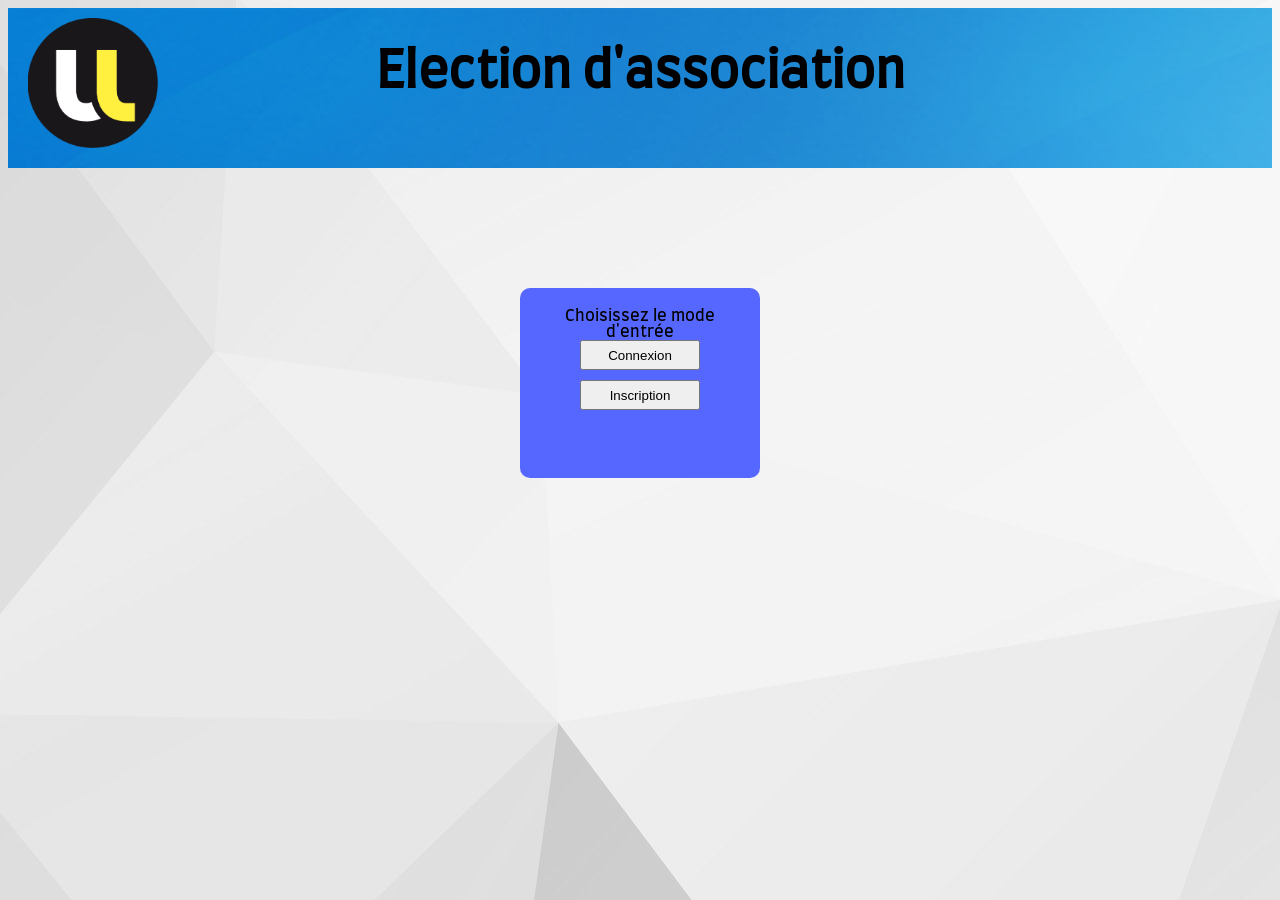
<file: index.html>
<!DOCTYPE html>
<html lang="en" dir="ltr">
  <head>
    <meta charset="utf-8">
    <title>Connexion : Utilisateur | Organisateur</title>
    <link rel="stylesheet" href="css/style.css">
  </head>
  <body>
    <header>
      <img src="images/logo_univ.png">
      <h1>Election d'association</h1>
    </header>
    <div id="index">
      <div >
        <center>Choisissez le mode d'entrée</center>
      </div>
      <form action="connexion.php" method="get">
        <input type="submit" class="utilisateur" name="utilisateur" value="Connexion">
      </form>
      <form action="inscription.php" method="get">
        <input type="submit" class="organisateur" name="Organisateur" value="Inscription">
      </form>

    </div>

  </body>
</html>
</file>
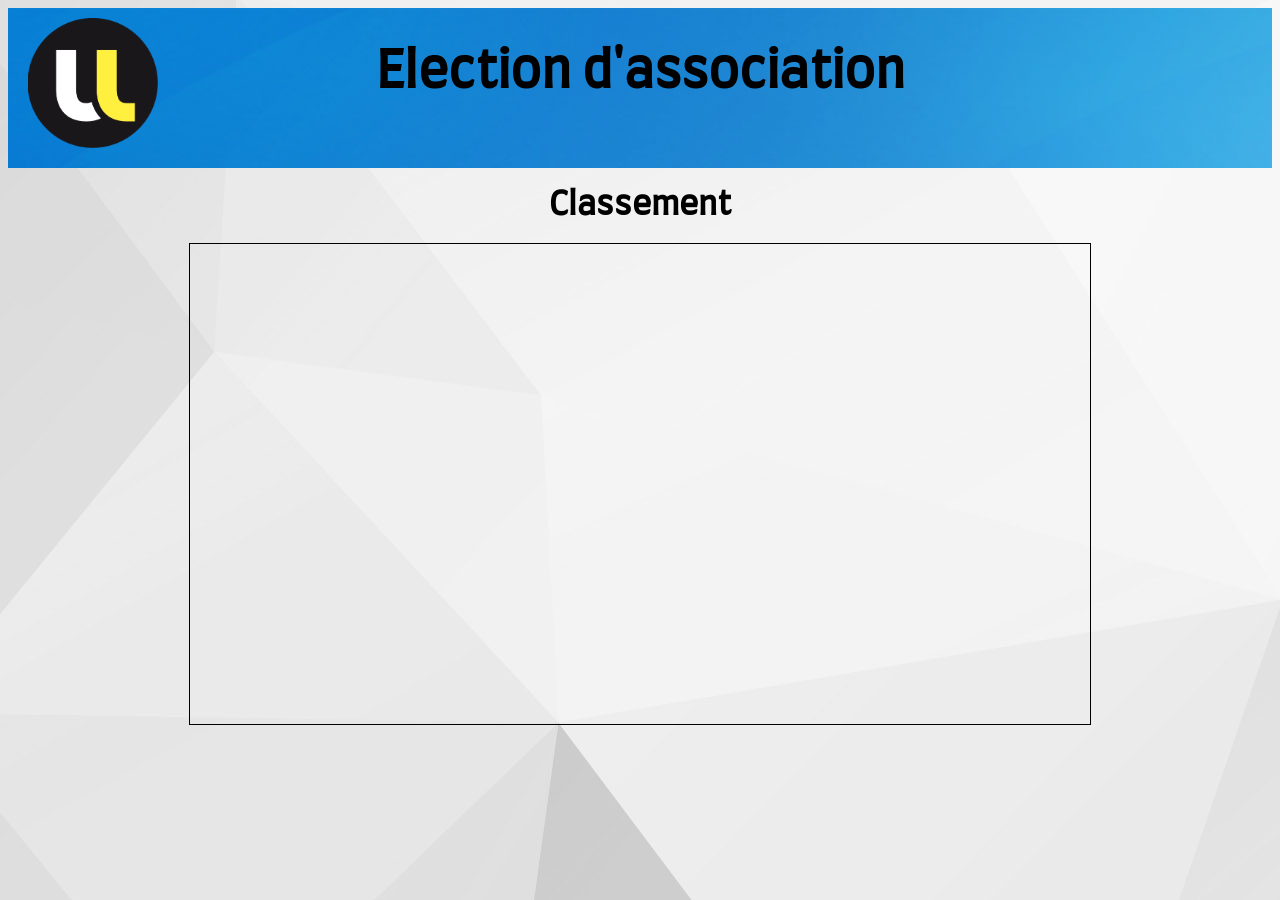
<file: classement.html>
<!DOCTYPE html>
<html lang="en" dir="ltr">
  <head>
    <meta charset="utf-8">
    <title>Election : Classement</title>
    <link rel="stylesheet" href="css/style.css">
    <link rel="stylesheet" href="css/classement.css">
  </head>
  <body>
    <header>
      <img src="images/logo_univ.png">
      <h1>Election d'association</h1>
      <form action="vote.html" method="get">
        <input type="submit" class="retour" name="retour" value="Retour">
      </form>
    </header>
    <h1>Classement</h1>
    <div id="classement">

    </div>

  </body>
</html>
</file>
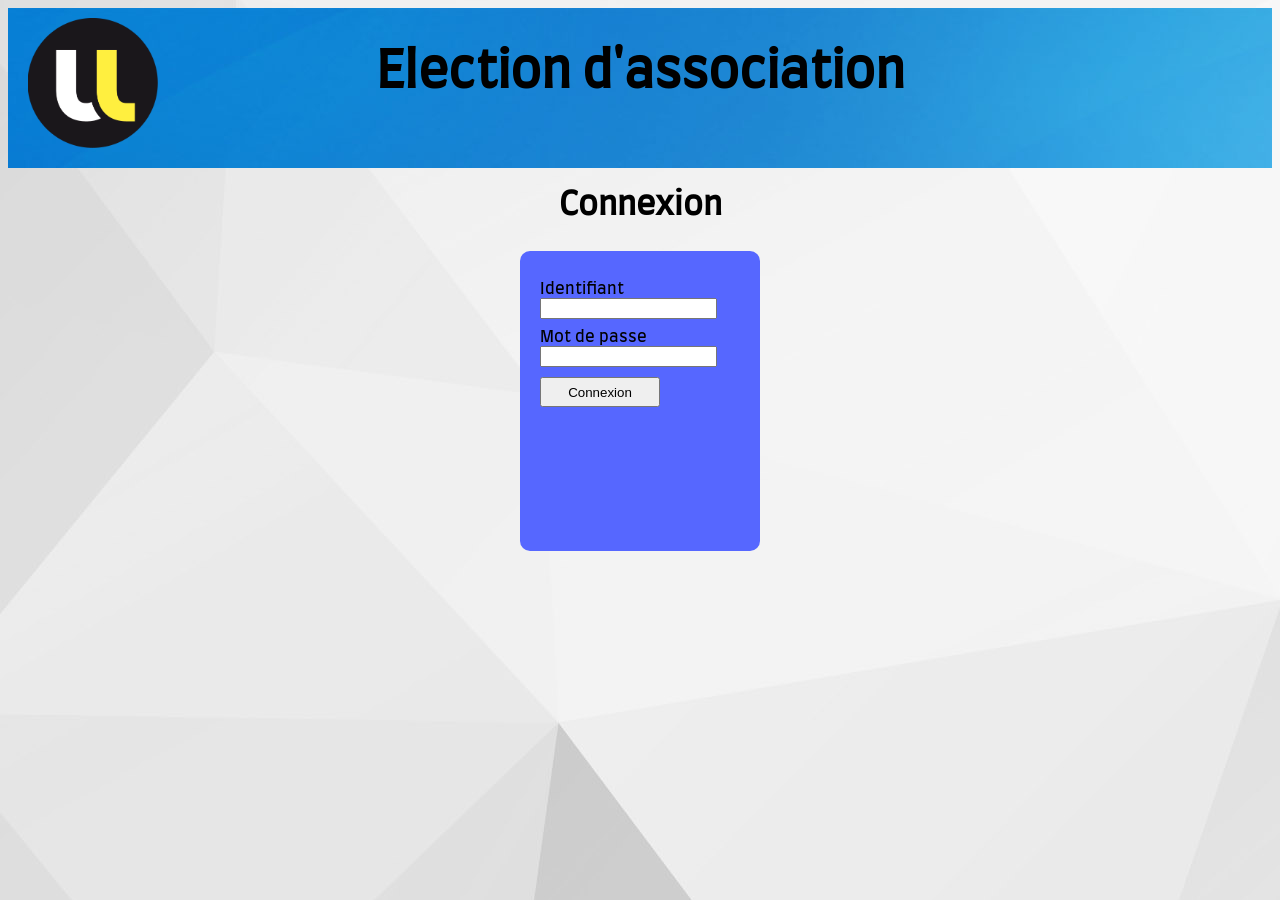
<file: connexion.html>
<!DOCTYPE html>
<html lang="en" dir="ltr">
  <head>
    <meta charset="utf-8">
    <title>Election : Connexion</title>
    <link rel="stylesheet" href="css/style.css">
    <link rel="stylesheet" href="css/connexion-inscription.css">
  </head>
  <body>
    <header>
      <img src="images/logo_univ.png">
      <h1>Election d'association</h1>
      <form action="index.html" method="get">
        <input type="submit" class="retour" name="retour" value="Retour">
      </form>
    </header>
    <h1>Connexion</h1>
    <div id="connect">
      <form action="vote.html" method="post">
        <div>

          <div>
            <label for="identifier1">Identifiant</label>
            <input type="text" id="identifier1" name="identifier1">
          </div>

          <div>
						<label for="password1">Mot de passe</label>
						<input type="password" id="password1" name="password1"/>
					</div>

        </div>

        <div>
					<input type="submit" id="connection" value="Connexion"/>
				</div>
      </form>

    </div>

  </body>
</html>
</file>
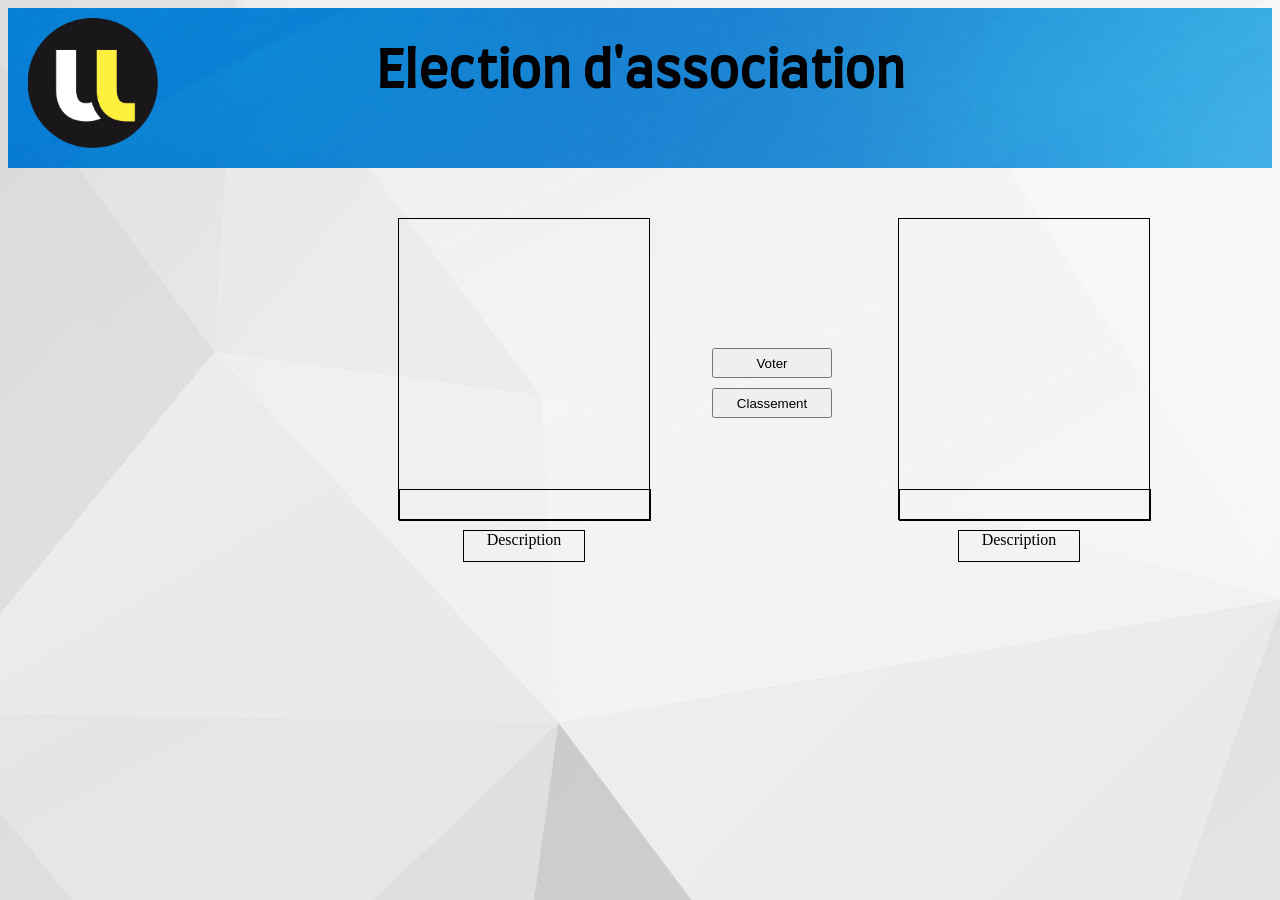
<file: vote.html>
<!DOCTYPE html>
<html lang="en" dir="ltr">
  <head>
    <meta charset="utf-8">
    <title>Vote</title>
    <link rel="stylesheet" href="css/style.css">
    <link rel="stylesheet" href="css/vote.css">
  </head>
  <body>
    <header>
      <img src="images/logo_univ.png">
      <h1>Election d'association</h1>
      <form action="modifier_utilisateur.php" method="get">
        <input type="submit" class="modifier" name="modifier" value="Modifier son compte">
      </form>
      <form action="index.html" method="get">
        <input type="submit" class="deconnexion" name="deconnexion" value="Deconnexion">
      </form>
    </header>
    <div id="assoc1">
      <div id="nom-assoc1"></div>
    </div>

    <input type="submit" id="voter" name="voter" value="Voter">

    <form action="classement.html" method="get">
      <input type="submit" id="classement" name="classement" value="Classement">
    </form>
    <div id="assoc2">
      <div id="nom-assoc2"></div>
    </div>

    <div class="popup1" onclick="popup1()">Description
      <span class="textpopup1" id="popup">La description</span>
    </div>

    <div class="popup2" onclick="popup2()">Description
      <span class="textpopup2" id="popupbis">La description</span>
    </div>


    <script type="text/javascript" src="javascript/vote.js"></script>
  </body>
</html>
</file>
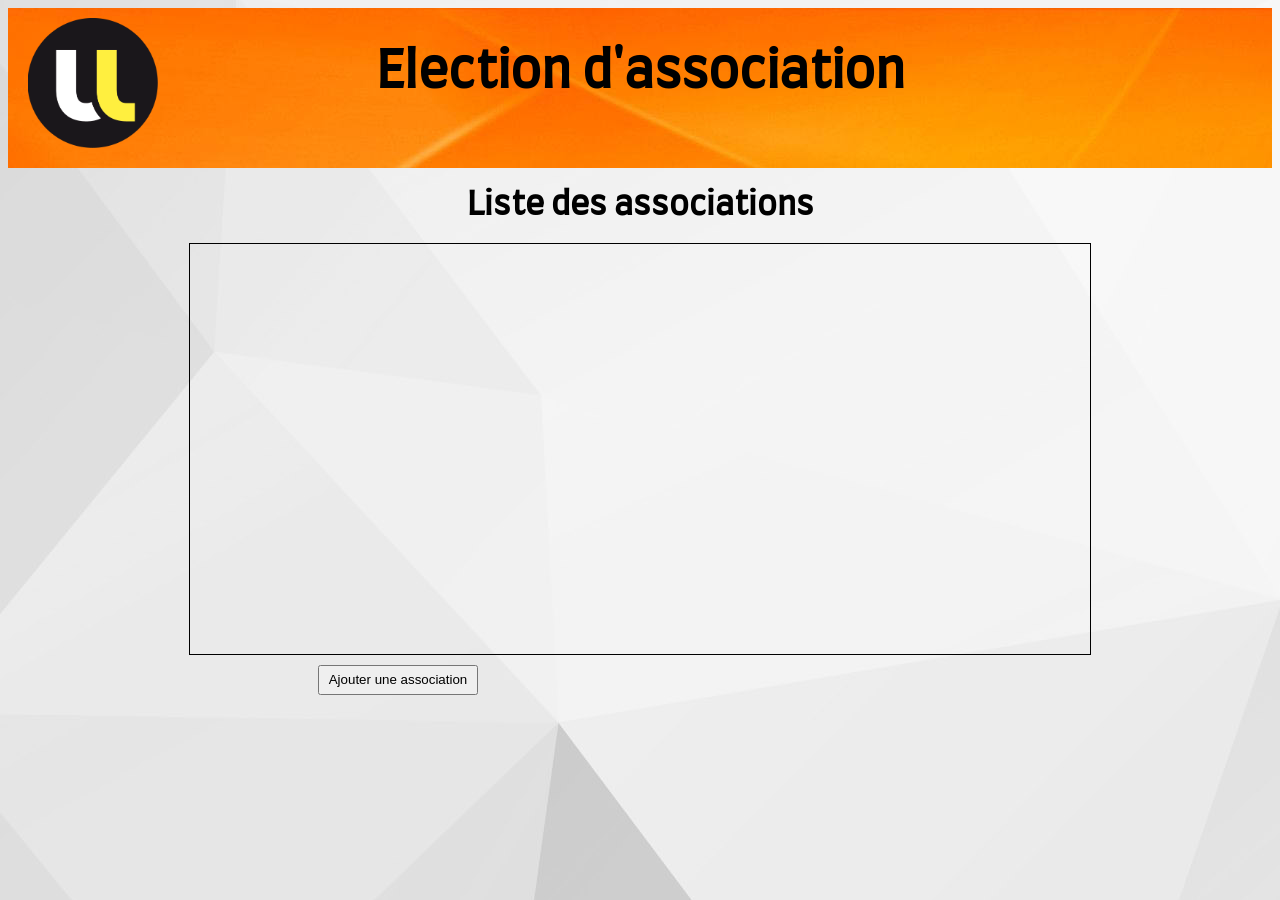
<file: admin/organisateur.html>
<!DOCTYPE html>
<html lang="en" dir="ltr">
  <head>
    <meta charset="utf-8">
    <title>Organisateur</title>
    <link rel="stylesheet" href="css/style.css">
    <link rel="stylesheet" href="css/organisateur.css">
  </head>
  <body>
    <header>
      <img src="../images/logo_univ.png">
      <h1>Election d'association</h1>


      <form action="modifier-organisateur.php" method="get">
        <input type="submit" class="modifier" name="modifier" value="Modifier son compte">
      </form>
      <form action="/Elections/index.html" method="get">
        <input type="submit" class="deconnexion" name="deconnexion" value="Deconnexion">
      </form>
    </header>
    <h1>Liste des associations</h1>
    <div id="organisateur">

    </div>
    <form action="ajouter-association.php" method="get">
      <input type="submit" class="ajouter-association" name="ajouter-association" value="Ajouter une association">
    </form>

  </body>
</html>
</file>
<file: css/style.css>
html{
  overflow: hidden;
}
@font-face {
  font-family: "Farro-Regular";
  src : url('fonts/Farro-Regular.ttf');
}

header{
  background-image: url("../images/header.jpg");
  -background-color: blue;
  height: 160px;
}

body > h1 {
  text-align: center;
  font-family: "Farro-Regular";

}

header > h1{
  text-align: center;
  margin-top: auto;
  font-family: "Farro-Regular";
  font-size: 50px;
  padding-top: 40px;

}

header > img{
  position: absolute;
  height: 130px;
  width: 130px;
  padding-left: 20px;
  padding-top: 10px;
}

header > form{
  position: relative;
  left: 1300px;
  bottom: 100px;
}

input.connexion{
  margin-bottom: 10px;
  height: 30px;
  width: 120px;
}

input.inscription{
  height: 30px;
  width: 120px;
}

input.retour{
  margin-top: 20px;
  height: 30px;
  width: 120px;
}


body{
  background-image: url("../images/background.jpg");
}

#descriptionSite{
  margin-top: 30px;
  margin-left: auto;
  margin-right: auto;
  height: 500px;
  width: 1000px;
  border: 3px black solid;
  background-color: white;
}

#index{
  font-family: "Farro-Regular";
  margin-top: 120px;
  margin-left: auto;
  margin-right: auto;
  height: 150px;
  width: 200px;
  background-color: rgb(86,103,255);
  border-radius: 10px;
  padding: 20px;
}

input.utilisateur{
  margin-bottom: 10px;
  height: 30px;
  width: 120px;
  margin-left: 40px;
}

input.organisateur{
  height: 30px;
  width: 120px;
  margin-left: 40px;
}
</file>
<file: css/classement.css>
#classement{
  height: 480px;
  width: 900px;
  border: 1px solid black;
  margin-left: auto;
  margin-right: auto;
}
</file>
<file: css/connexion-inscription.css>
@font-face {
  font-family: "Farro-Regular";
  src : url('fonts/Farro-Regular.ttf');
}


label{
  display: inline-block;
  width: 300px;
  padding-top: 10px;
  font-family: "Farro-Regular";
}

input#connection, input#inscription, input#modifier{
  margin-top: 10px;
  height: 30px;
  width: 120px;
}


#connect{
  margin-top: 30px;
  margin-left: auto;
  margin-right: auto;
  height: 260px;
  width: 200px;
  background-color: rgb(86,103,255);
  border-radius: 10px;
  padding: 20px;
  -margin-bottom: 10px;
}

#inscript, #modif{
  margin-top: 30px;
  margin-left: auto;
  margin-right: auto;
  height: 420px;
  width: 800px;
  background-color: rgb(86,103,255);
  border-radius: 10px;
  padding: 20px;
}
</file>
<file: css/vote.css>
#assoc1{
  margin-left: 390px;
  margin-top: 50px;
  width: 250px;
  height: 300px;
  border: 1px solid black;
  float: left;
}

input.deconnexion{
  margin-bottom: 10px;
  height: 30px;
  width: 120px;
}

input.modifier{
  margin-bottom: 10px;
  height: 30px;
  width: 160px;
}

input#voter{
  margin-top: 180px;
  margin-left: 62px;
  height: 30px;
  width: 120px;
  float: left;
}

input#classement{
  position: absolute;
  margin-top: 220px;
  height: 30px;
  width: 120px;
  left: 712px;
}

#assoc2{
  margin-left: 890px;
  margin-top: 50px;
  width: 250px;
  height: 300px;
  border: 1px solid black;
}

#nom-assoc1, #nom-assoc2{
  height: 30px;
  width: 250px;
  border: 1px solid black;
  margin-top: 270px;
}



.popup1 {
  cursor: pointer;
  float: left;
  margin-left: 455px;
  margin-top: 10px;
  height: 30px;
  width: 120px;
  border: 1px solid black;
  text-align: center;
}

.textpopup1 {
  width: 300px;
  height: 300px;
  top:290px;
  left: 140px;
  visibility: hidden;
  background-color: #555;
  color: #fff;
  border-radius: 6px;
  padding: 2px;
  z-index: 1;
  position: absolute;
}

.textpopup1::after {
  border-style: solid;
  border-color: #555 transparent transparent transparent;
}

.popup1 .show{
  visibility: visible;
  animation: afficher 1s;
}

.popup2 {
  cursor: pointer;
  margin-top: 10px;
  margin-left: 950px;
  height: 30px;
  width: 120px;
  border: 1px solid black;
  text-align: center;
}

.textpopup2 {
  width: 300px;
  height: 300px;
  top :290px;
  left: 1100px;
  visibility: hidden;
  background-color: #555;
  color: #fff;
  border-radius: 6px;
  padding: 2px;
  z-index: 1;
  position: absolute;
}

.textpopup2::after {
  border-style: solid;
  border-color: #555 transparent transparent transparent;
}

.popup2 .show{
  visibility: visible;
  animation: afficher 1s;
}

@keyframes afficher {
  from {opacity: 0;}
  to {opacity:1 ;}
}
</file>
<file: admin/css/style.css>
html{
  overflow: hidden;
}
@font-face {
  font-family: "Farro-Regular";
  src : url('../../css/fonts/Farro-Regular.ttf');
}

header{
  background-image: url("../images/header2.jpg");
  -background-color: blue;
  height: 160px;
}

body > h1 {
  text-align: center;
  font-family: "Farro-Regular";

}

header > h1{
  text-align: center;
  margin-top: auto;
  font-family: "Farro-Regular";
  font-size: 50px;
  padding-top: 40px;

}

header > img{
  position: absolute;
  height: 130px;
  width: 130px;
  padding-left: 20px;
  padding-top: 10px;
}

header > form{
  position: relative;
  left: 1300px;
  bottom: 100px;
}

input.connexion{
  margin-bottom: 10px;
  height: 30px;
  width: 120px;
}

input.inscription{
  height: 30px;
  width: 120px;
}

input.retour{
  margin-top: 20px;
  height: 30px;
  width: 120px;
}


body{
  background-image: url("../../images/background.jpg");
}
</file>
<file: admin/css/organisateur.css>
#organisateur{
  height: 410px;
  width: 900px;
  border: 1px solid black;
  margin-left: auto;
  margin-right: auto;
}

input.deconnexion{
  margin-bottom: 10px;
  height: 30px;
  width: 120px;
}

input.modifier{
  margin-bottom: 10px;
  height: 30px;
  width: 160px;
}

input.ajouter-association{
  margin-top: 10px;
  height: 30px;
  width: 160px;
  margin-left: 310px;
}
</file>
